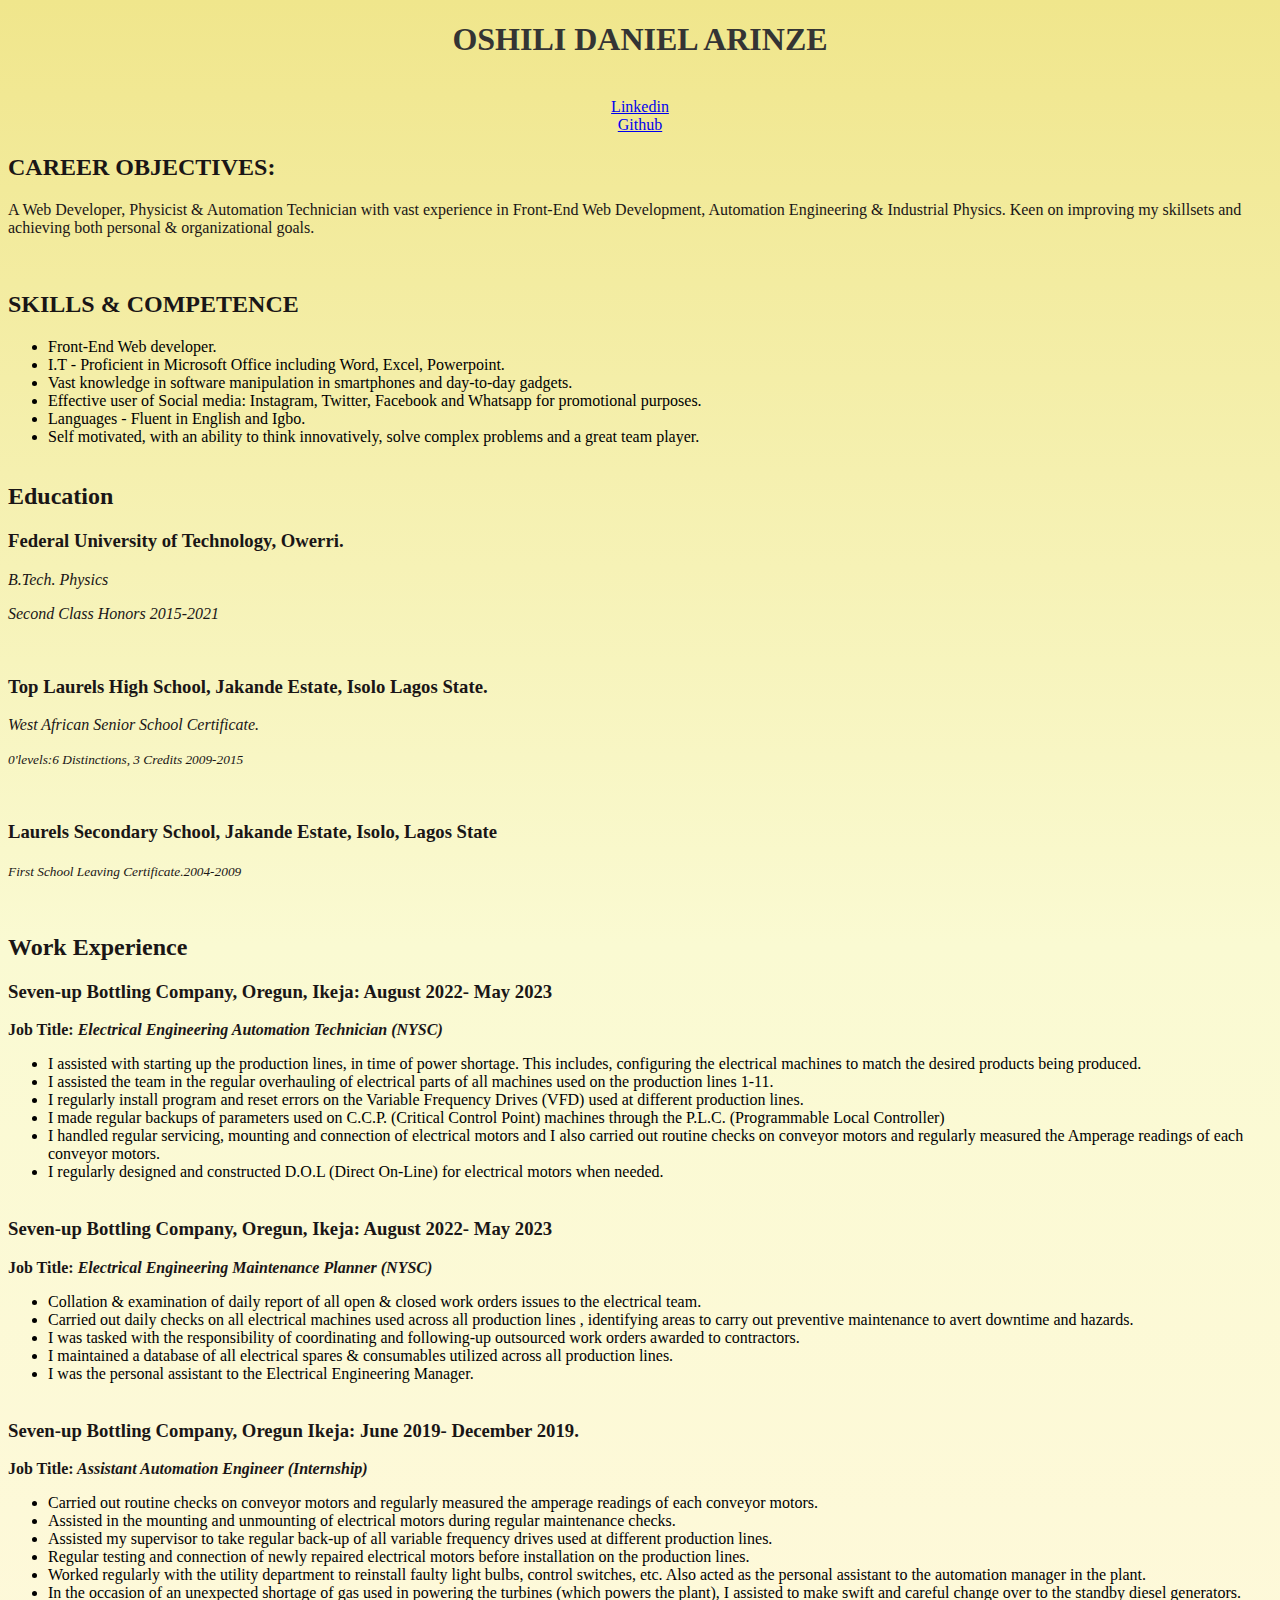
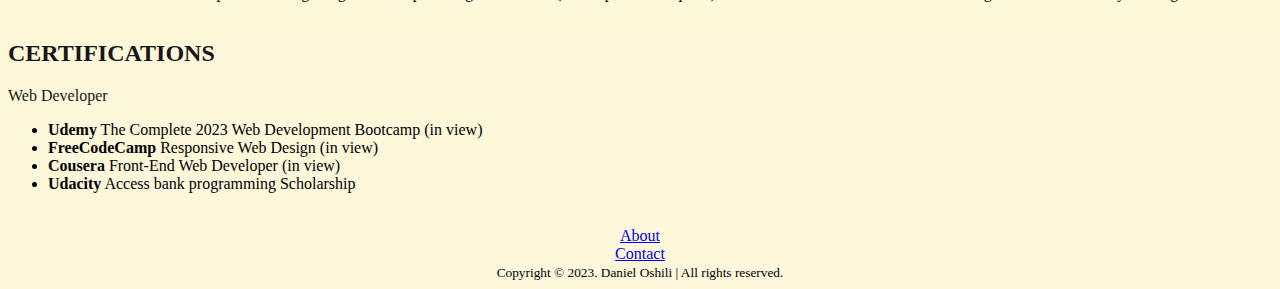
<file: index.html>
<!DOCTYPE html>
<html lang="en">
<head>
  <meta charset="UTF-8">
  <title>My Resume</title>
  <link href="./styles.css" rel="stylesheet"/>
</head>
<body class="body">
  
  <h1 text-align:center>OSHILI DANIEL ARINZE</h1><br>
  <a href="https://www.linkedin.com/in/daniel-oshili-908b08176/"  target="_blank">Linkedin </a>
  <a href="https://github.com/DANIDEL-dev" target="_blank">Github</a>
 
   <h2>CAREER OBJECTIVES: </h2>
  <p>A Web Developer, Physicist & Automation Technician with vast experience in Front-End Web Development, Automation Engineering & Industrial Physics. Keen on improving my skillsets and achieving both personal & organizational goals.</p><br>
<h2>SKILLS & COMPETENCE</h2>
<ul>
    <li>Front-End Web developer.</li>
    <li>I.T - Proficient in Microsoft Office including Word, Excel, Powerpoint. </li>
    <li>Vast knowledge in software manipulation in smartphones and day-to-day gadgets.</li>
    <li>Effective user of Social media: Instagram, Twitter, Facebook and Whatsapp for promotional purposes.</li>
    <li>Languages - Fluent in English and Igbo.</li>
    <li>Self motivated, with an ability to think innovatively, solve complex problems and a great team player.</li> <br>
</ul>
  <h2>Education</h2>
  <h3>Federal University of Technology, Owerri.</h3>
  <p><em>B.Tech. Physics </em></p>
  <p><em>Second Class Honors                2015-2021</em></p><br>
  <h3>Top Laurels High School, Jakande Estate, Isolo Lagos State.</h3>
  <p><em>West African Senior School Certificate.</em></p>
  <p><em><small>0'levels:6 Distinctions, 3 Credits         2009-2015</em></small></p> <br>
  <h3>Laurels Secondary School, Jakande Estate, Isolo, Lagos State</h3>
  <p><small><em>First School Leaving Certificate.2004-2009</small></em></p><br>
  
  <h2>Work Experience</h2>
  <h3>Seven-up Bottling Company, Oregun, Ikeja: August 2022- May 2023</h3>
  <p><strong>Job Title: <i>Electrical Engineering Automation Technician (NYSC) </i></strong> <br></p>
 <ul>
  <li>I assisted with starting up the production lines, in time of power shortage.
    This includes, configuring the electrical machines to match the desired products being produced.
    </li>
    <li>I assisted the team in the regular overhauling of electrical parts of all machines used on the production lines 1-11.
  </li>
    <li>I regularly install program and reset errors on the Variable Frequency Drives (VFD) used at different production lines.</li>
    <li>I made regular backups of parameters used on C.C.P. (Critical Control Point) machines through the P.L.C. (Programmable
    Local Controller)
</li>
    <li>I handled regular servicing, mounting and connection of electrical motors and I also carried out routine checks on
    conveyor motors and regularly measured the Amperage readings of each conveyor motors.</li>
  <li>I regularly designed and constructed D.O.L (Direct On-Line) for electrical motors when needed.</li><br>
</ul>

<h3>Seven-up Bottling Company, Oregun, Ikeja: August 2022- May 2023</h3>
<p><strong>Job Title:<i> Electrical Engineering Maintenance Planner (NYSC)</i></strong> <br></p>
<ul>
    <li>Collation & examination of daily report of all open & closed work orders issues to the electrical team.
    </li>
    <li>Carried out daily checks on all electrical machines used across all production lines , identifying areas to carry out
    preventive maintenance to avert downtime and hazards.

    </li>
    <li>I was tasked with the responsibility of coordinating and following-up outsourced work orders awarded to contractors.
</li>
    <li>I maintained a database of all electrical spares & consumables utilized across all production lines.
</li>
    <li>I was the personal assistant to the Electrical Engineering Manager.
</li><br>
</ul>
  <h3><strong>Seven-up Bottling Company, Oregun Ikeja</strong>: June 2019- December 2019.</h3>
  <p><strong>Job Title:<i> Assistant Automation Engineer (Internship)</i> </strong></p>
  <ul>
    <li>Carried out routine checks on conveyor motors and regularly measured the amperage readings of each conveyor motors. </li>
    <li>Assisted in the mounting and unmounting of electrical motors during regular maintenance checks.</li>
    <li>Assisted my supervisor to take regular back-up of all variable frequency drives used at different production lines.</li>
    <li>Regular testing and connection of newly repaired electrical motors before installation on the production lines.
</li>
<li>Worked regularly with the utility department to reinstall faulty light bulbs, control switches, etc. Also acted as the
personal assistant to the automation manager in the plant.
</li>
<li>In the occasion of an unexpected shortage of gas used in powering the turbines (which powers the plant), I assisted to
make swift and careful change over to the standby diesel generators.</li><br>
  </ul>
  
  <h2>CERTIFICATIONS</h2>
    <p>Web Developer</p>
  <ul>
   <li><strong>Udemy</strong> The Complete 2023 Web Development Bootcamp (in view)</li>
   <li><strong>FreeCodeCamp</strong> Responsive Web Design (in view)</li>
   <li><strong>Cousera</strong> Front-End Web Developer (in view)</li>
  <li><strong>Udacity</strong> Access bank programming Scholarship</li><br>
</ul>
 <a  href="./public/about.html">About</a>
 <a  href="./public/contact.html">Contact</a>

 <footer><small>Copyright © 2023. Daniel Oshili | All rights reserved.</small></footer>
</body>
</html>
</file>
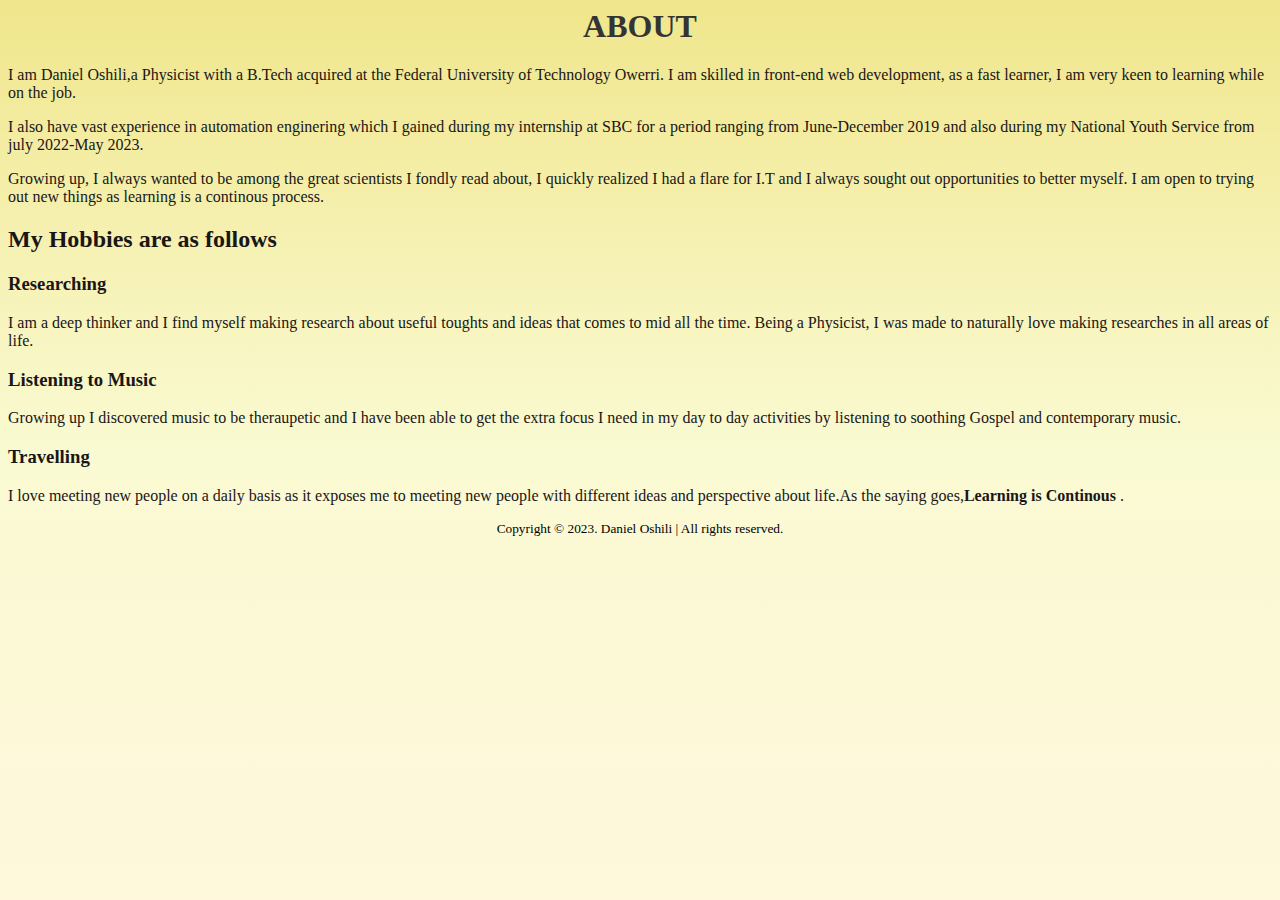
<file: public/about.html>
<DOCTYPE html>
    <!DOCTYPE html>
    <html lang="en">
    <head>
        <meta charset="UTF-8">
        <title>About</title>
        <link href="../styles.css" rel="stylesheet"/>
    </head>
    <body>
        <h1>ABOUT</h1>
        <p>I am Daniel Oshili,a Physicist with a B.Tech acquired at the Federal University of Technology Owerri. I am skilled in front-end web development, as a fast learner, I am very keen to learning while on the job.</p>

           <p>I also have vast experience in automation enginering which I gained during my internship at SBC for a period ranging from June-December 2019 and also during my National Youth Service from july 2022-May 2023.</p>
            
            <p>Growing up, I always wanted to be among the great scientists I fondly read about, I quickly realized I had a flare for I.T and I always sought out opportunities to better myself. I am open to trying out new things as learning is a continous process.</p>
        <h2>My Hobbies are as follows</h2>
        <h3>Researching</h3>
        <p>I am a deep thinker and I find myself making research about useful toughts and ideas that comes to mid all the time. Being a Physicist, I was made to naturally love making researches in all areas of life.</p>
        <h3>Listening to Music</h3>
        <p>Growing up I discovered music to be theraupetic and I have been able to get the extra focus I need in my day to day activities by listening to soothing Gospel and contemporary music.</p>
        <h3>Travelling</h3>
        <p>I love meeting new people on a daily basis as it exposes me to meeting new people with different ideas and perspective about life.As the saying goes,<strong>Learning is Continous</strong> .</p>
    <footer> <small>Copyright © 2023. Daniel Oshili | All rights reserved.</small></footer>
    </body>
</html>
</file>
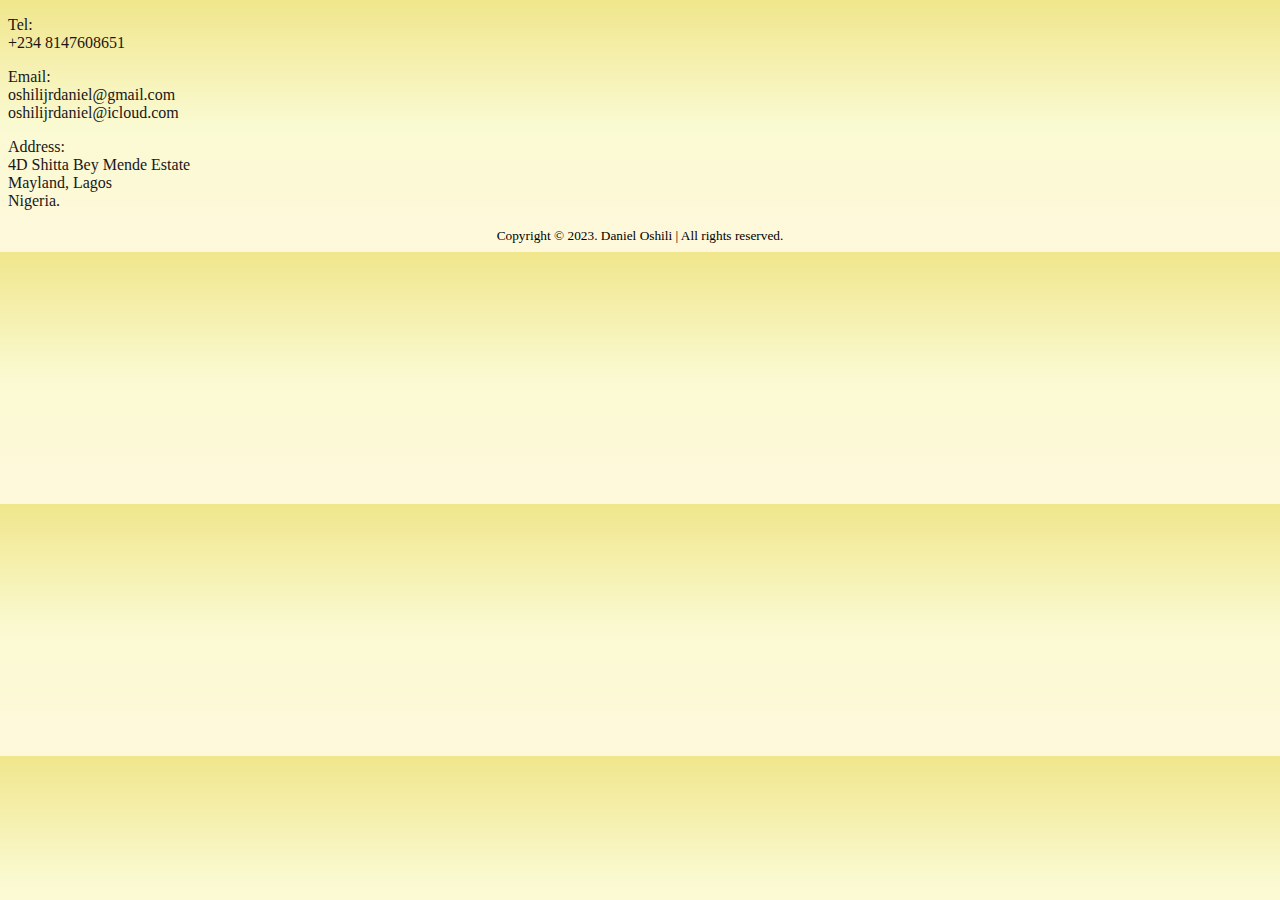
<file: public/contact.html>
<!DOCTYPE html>
<!DOCTYPE html>
<html lang="en">
<head>
    <meta charset="UTF-8">
    <title>Contact</title>
    <link href="../styles.css" rel="stylesheet"/>
</head>
<body>
    <p>Tel:<br/>
        +234 8147608651 </p>
     <p>Email: <br/>
       oshilijrdaniel@gmail.com <br/>
       oshilijrdaniel@icloud.com <br/>
     
     </p>
     <p>Address:<br/>
       4D Shitta Bey Mende Estate<br />
       Mayland, Lagos<br />
       Nigeria. <br />
     </p>
<footer> <small>Copyright © 2023. Daniel Oshili | All rights reserved.</small></footer>
</body>
</html>
</file>
<file: styles.css>
body
/*{background-color:#f8f2dc;*/

{ background:linear-gradient(180deg, rgb(240,230,140)0%, rgb(250,250,210)50%, rgb(255,248,220)100%)
}
h1{text-align:center;
    color:#343434}
h2,h3,h4,p {text-align: left;
        color:#1a1616
}  
footer {text-align:center;}
a{text-align:center;
    display:block;}
.gmail,.linkedin {text-align:center;}
</file>
